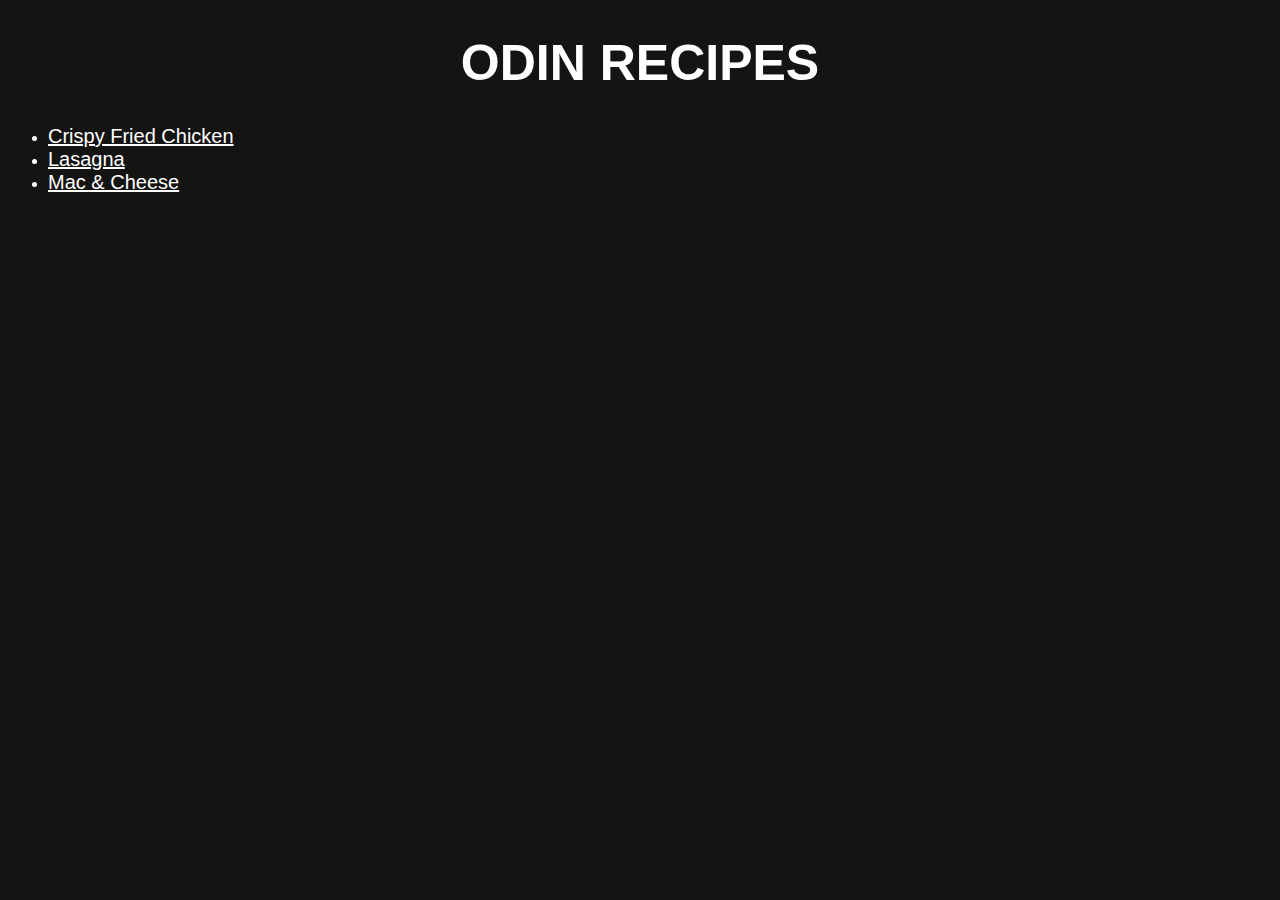
<file: index.html>
<!DOCTYPE html>
<html lang="en">
<head>
    <meta charset="UTF-8">
    <meta http-equiv="X-UA-Compatible" content="IE=edge">
    <meta name="viewport" content="width=device-width, initial-scale=1.0">
    <link rel="stylesheet" href="style.css">
    <title>Document</title>
</head>
<body>
    <h1>ODIN RECIPES</h1>
    
    <ul>
        <li><a href="recipes/fried_chicken.html">Crispy Fried Chicken</a></li>
        <li><a href="recipes/lasagna.html">Lasagna</a></li>
        <li><a href="recipes/mac_&_cheese.html">Mac & Cheese</a></li>
    </ul>    
</body>
</html>
</file>
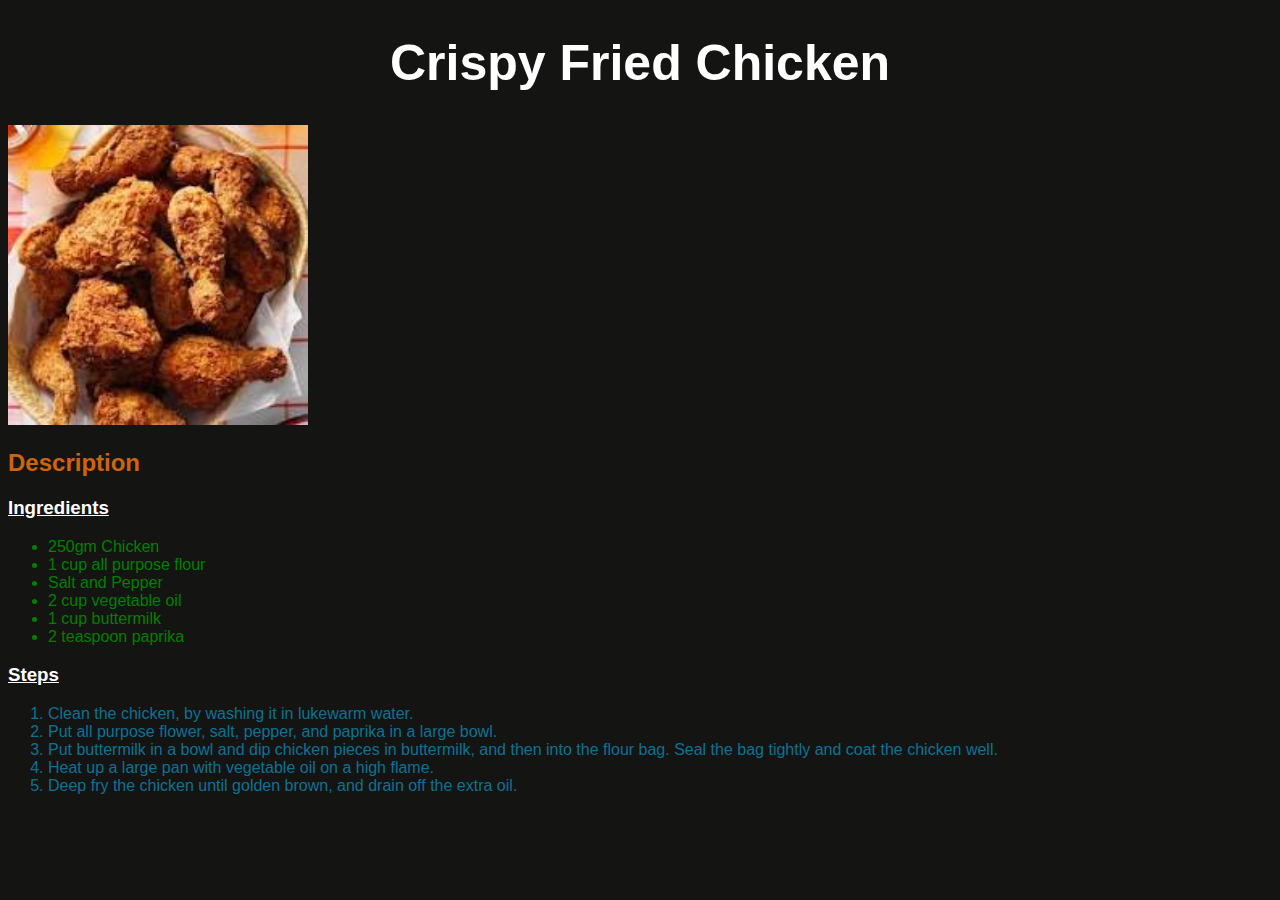
<file: recipes/fried_chicken.html>
<!DOCTYPE html>
<html lang="en">
<head>
    <meta charset="UTF-8">
    <meta http-equiv="X-UA-Compatible" content="IE=edge">
    <meta name="viewport" content="width=device-width, initial-scale=1.0">
    <title>Document</title>
    <link rel="stylesheet" href="recipe_style.css">
</head>
<body>
    <h1>Crispy Fried Chicken</h1>
    <img src="../images/friedchicken.jpeg" alt="fried chicken" width="300px">

    <h2 class="description">Description</h2>

    <h3>Ingredients</h3>
    <ul>
        <li>250gm Chicken</li>
        <li>1 cup all purpose flour</li>
        <li>Salt and Pepper</li>
        <li>2 cup vegetable oil</li>
        <li>1 cup buttermilk</li>
        <li>2 teaspoon paprika</li>
    </ul>

    <h3>Steps</h3>
    <ol>
        <li>Clean the chicken, by washing it in lukewarm water.</li>
        <li>Put all purpose flower, salt, pepper, and paprika in a large bowl.</li>
        <li>Put buttermilk in a bowl and dip chicken pieces in buttermilk, and then into the flour bag. Seal the bag tightly and coat the chicken well.</li>
        <li>Heat up a large pan with vegetable oil on a high flame.</li>
        <li>Deep fry the chicken until golden brown, and drain off the extra oil.</li>
    </ol>
</body>
</html>
</file>
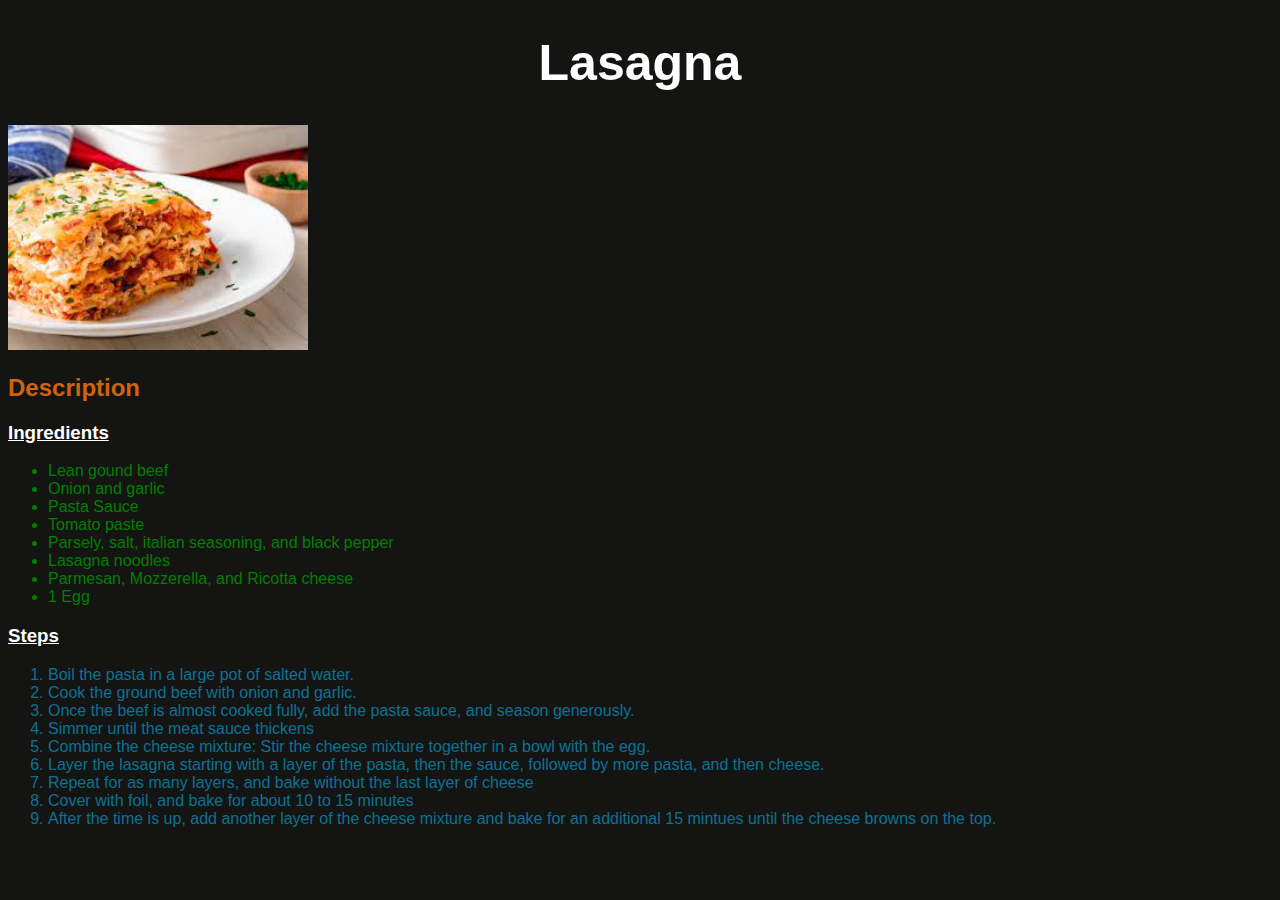
<file: recipes/lasagna.html>
<!DOCTYPE html>
<html lang="en">
<head>
    <meta charset="UTF-8">
    <meta http-equiv="X-UA-Compatible" content="IE=edge">
    <meta name="viewport" content="width=device-width, initial-scale=1.0">
    <title>Document</title>
    <link rel="stylesheet" href="recipe_style.css">
</head>
<body>
    <h1>Lasagna</h1>

    <img src="../images/lasagna.jpeg" alt="lasagna" width="300px">

<h2 class="description">Description</h2>

<h3>Ingredients</h3>
<ul>
<li>Lean gound beef</li>
<li>Onion and garlic</li>
<li>Pasta Sauce</li>
<li>Tomato paste</li>
<li>Parsely, salt, italian seasoning, and black pepper</li>
<li>Lasagna noodles</li>
<li>Parmesan, Mozzerella, and Ricotta cheese</li>
<li>1 Egg</li>
</ul>

<h3>Steps</h3>
<ol>
<li>Boil the pasta in a large pot of salted water.</li>
<li>Cook the ground beef with onion and garlic.</li>
<li>Once the beef is almost cooked fully, add the pasta sauce, and season generously.</li>
<li>Simmer until the meat sauce thickens</li>
<li>Combine the cheese mixture: Stir the cheese mixture together in a bowl with the egg.</li>
<li>Layer the lasagna starting with a layer of the pasta, then the sauce, followed by more pasta, and then cheese.</li>
<li>Repeat for as many layers, and bake without the last layer of cheese</li>
<li>Cover with foil, and bake for about 10 to 15 minutes</li>
<li>After the time is up, add another layer of the cheese mixture and bake for an additional 15 mintues until the cheese browns on the top.</li>
</ol>
</body>
</html>
</file>
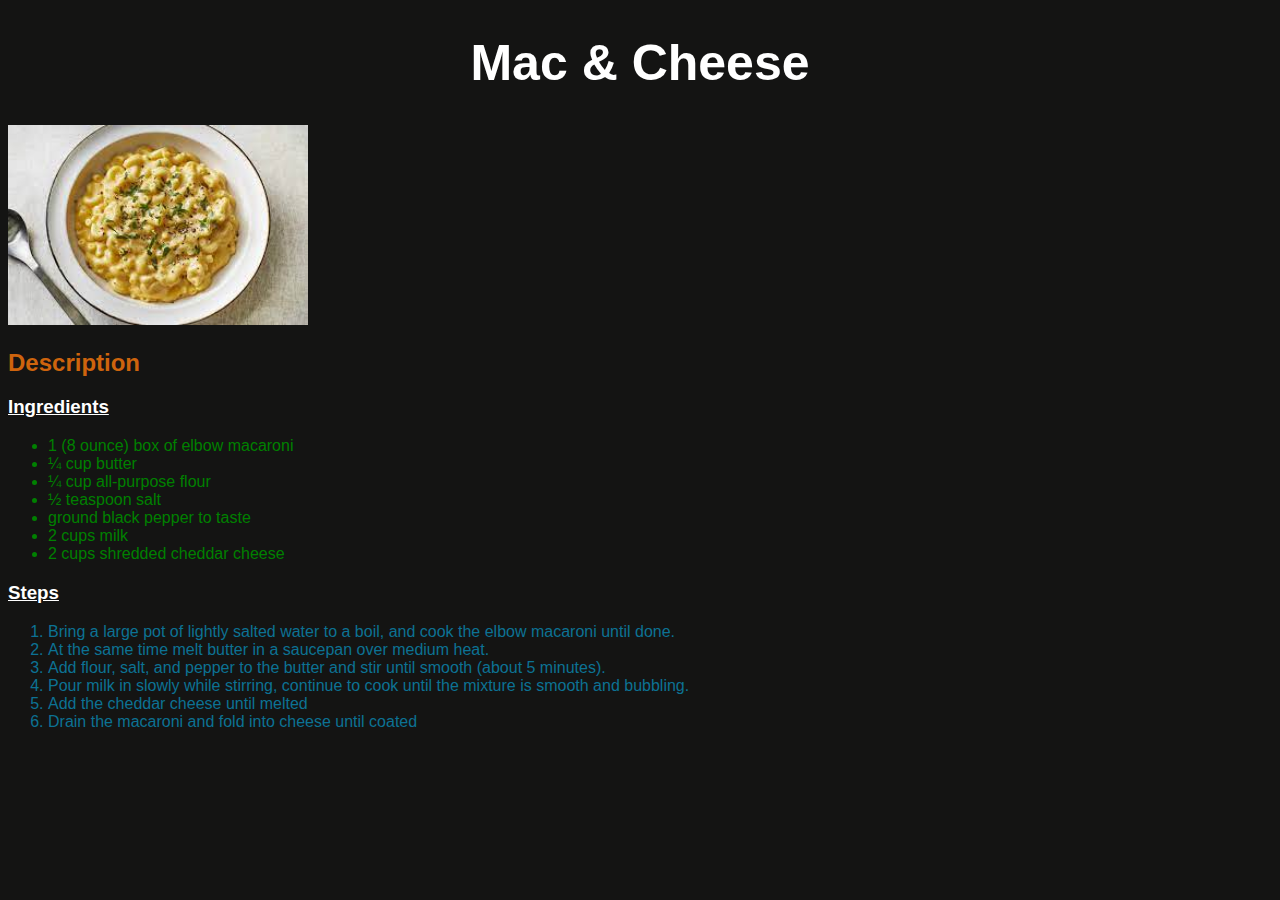
<file: recipes/mac_&_cheese.html>
<!DOCTYPE html>
<html lang="en">
<head>
    <meta charset="UTF-8">
    <meta http-equiv="X-UA-Compatible" content="IE=edge">
    <meta name="viewport" content="width=device-width, initial-scale=1.0">
    <title>Document</title>
    <link rel="stylesheet" href="recipe_style.css">
</head>
<body>
    <h1>Mac & Cheese</h1>

    <img src="../images/mac&cheese.jpeg" alt="mac & cheese" width="300px">

<h2 class="description">Description</h2>

<h3>Ingredients</h3>
<ul>
<li>1 (8 ounce) box of elbow macaroni</li>
<li>&frac14; cup butter</li>
<li>&frac14; cup all-purpose flour</li>
<li>&frac12; teaspoon salt</li>
<li>ground black pepper to taste</li>
<li>2 cups milk</li>
<li>2 cups shredded cheddar cheese</li>
</ul>

<h3>Steps</h3>
<ol>
<li>Bring a large pot of lightly salted water to a boil, and cook the elbow macaroni until done.</li>
<li>At the same time melt butter in a saucepan over medium heat.</li>
<li>Add flour, salt, and pepper to the butter and stir until smooth (about 5 minutes).</li>
<li>Pour milk in slowly while stirring, continue to cook until the mixture is smooth and bubbling.</li>
<li>Add the cheddar cheese until melted</li>
<li>Drain the macaroni and fold into cheese until coated</li>
</ol>
</body>
</html>
</file>
<file: style.css>
* {
    font-family: Helvetica, sans-serif;
    color: white;
}

body {
    background-color: #141413;
}

h1 {
    text-align: center;
    font-size: 50px;
}

a {
    font-size: 20px
}

a:hover {
    color: aqua;
}
</file>
<file: recipes/recipe_style.css>
* {
    font-family: Helvetica, sans-serif;
    color: white;
}

body {
    background-color: #141413;
}

h1 {
    text-align: center;
    font-size: 50px;
}

h3 {
    font-weight: 400;
    text-decoration: underline;
    font-weight: bold;
}

ul > li {
    color: green;
}

ol > li {
    color: rgb(12, 114, 148);
}

.description {
    color: rgb(206, 100, 13);
}
</file>
